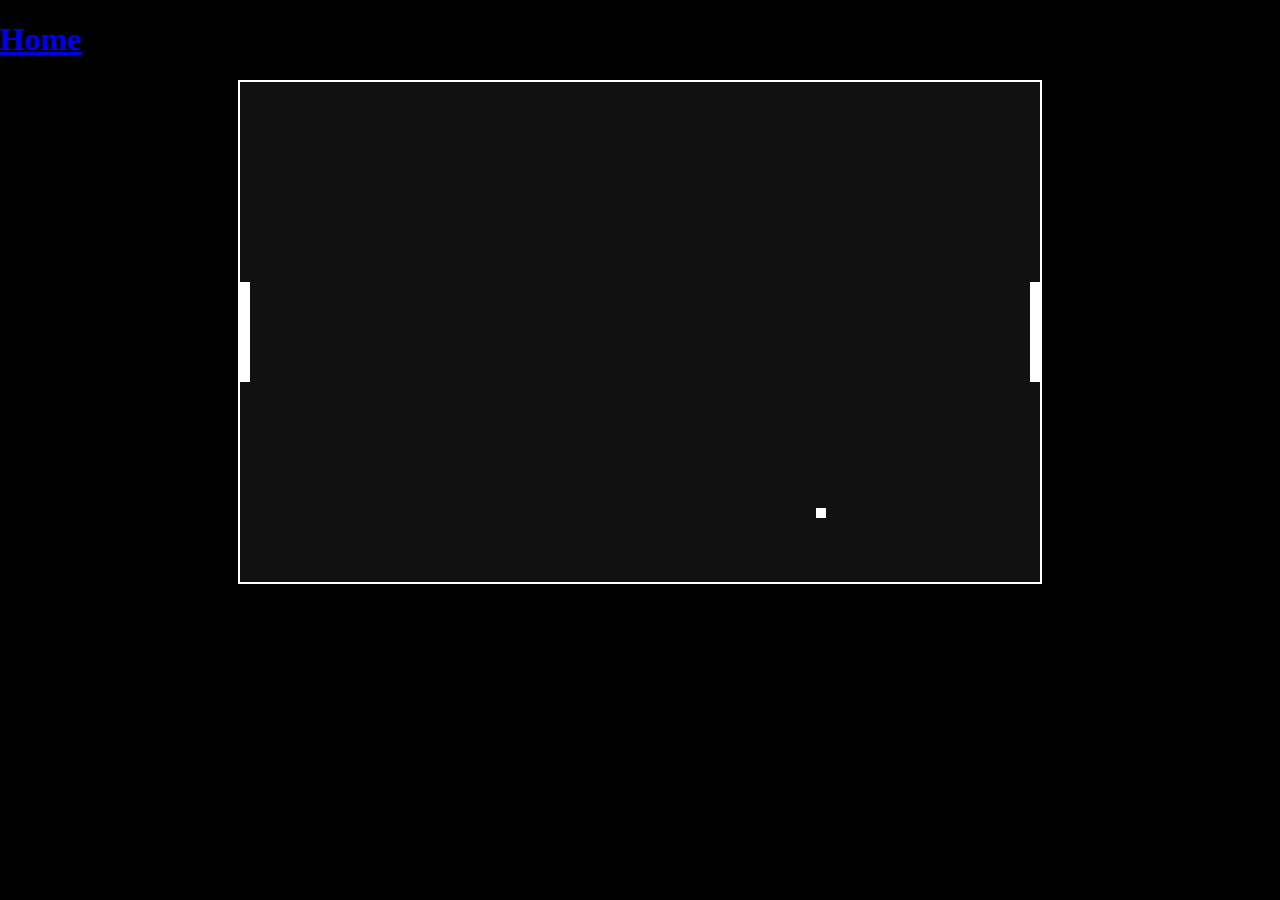
<file: game.html>
<!DOCTYPE html>
<html lang="en">
<head>
  <meta charset="UTF-8" />
  <meta name="viewport" content="width=device-width, initial-scale=1.0"/>
  <title>Pong Game</title>
  <style>
    body {
      margin: 0;
      background: #000;
    }

    canvas {
      display: block;
      margin: auto;
      background: #111;
      border: 2px solid white;
    }
  </style>
</head>
<body>
    <h1> <a href="index.html">Home</a></h1>
  <canvas id="pongCanvas" width="800" height="500"></canvas>

  <script>
    const canvas = document.getElementById("pongCanvas");
    const ctx = canvas.getContext("2d");

    // Paddle & ball setup
    const paddleWidth = 10, paddleHeight = 100;
    let leftY = canvas.height / 2 - paddleHeight / 2;
    let rightY = canvas.height / 2 - paddleHeight / 2;
    const paddleSpeed = 6;

    const ballSize = 10;
    let ballX = canvas.width / 2;
    let ballY = canvas.height / 2;
    let ballSpeedX = 4;
    let ballSpeedY = 4;

    // Controls
    const keys = {};
    document.addEventListener("keydown", (e) => (keys[e.key] = true));
    document.addEventListener("keyup", (e) => (keys[e.key] = false));

    function drawRect(x, y, w, h, color) {
      ctx.fillStyle = color;
      ctx.fillRect(x, y, w, h);
    }

    function drawBall(x, y, size, color) {
      ctx.fillStyle = color;
      ctx.fillRect(x, y, size, size);
    }

    function resetBall() {
      ballX = canvas.width / 2;
      ballY = canvas.height / 2;
      ballSpeedX *= -1;
    }

    function update() {
      // Player 1 controls: W and S
      if (keys["w"] && leftY > 0) leftY -= paddleSpeed;
      if (keys["s"] && leftY < canvas.height - paddleHeight) leftY += paddleSpeed;

      // Player 2 controls: ArrowUp and ArrowDown
      if (keys["ArrowUp"] && rightY > 0) rightY -= paddleSpeed;
      if (keys["ArrowDown"] && rightY < canvas.height - paddleHeight) rightY += paddleSpeed;

      // Move ball
      ballX += ballSpeedX;
      ballY += ballSpeedY;

      // Bounce off top and bottom
      if (ballY <= 0 || ballY + ballSize >= canvas.height) {
        ballSpeedY *= -1;
      }

      // Collision with paddles
      if (
        ballX <= paddleWidth &&
        ballY + ballSize >= leftY &&
        ballY <= leftY + paddleHeight
      ) {
        ballSpeedX *= -1;
      }

      if (
        ballX + ballSize >= canvas.width - paddleWidth &&
        ballY + ballSize >= rightY &&
        ballY <= rightY + paddleHeight
      ) {
        ballSpeedX *= -1;
      }

      // Score reset
      if (ballX < 0 || ballX > canvas.width) {
        resetBall();
      }
    }

    function draw() {
      // Clear canvas
      drawRect(0, 0, canvas.width, canvas.height, "#111");

      // Draw paddles
      drawRect(0, leftY, paddleWidth, paddleHeight, "white");
      drawRect(canvas.width - paddleWidth, rightY, paddleWidth, paddleHeight, "white");

      // Draw ball
      drawBall(ballX, ballY, ballSize, "white");
    }

    function gameLoop() {
      update();
      draw();
      requestAnimationFrame(gameLoop);
    }

    gameLoop();
  </script>
</body>
</html>
</file>
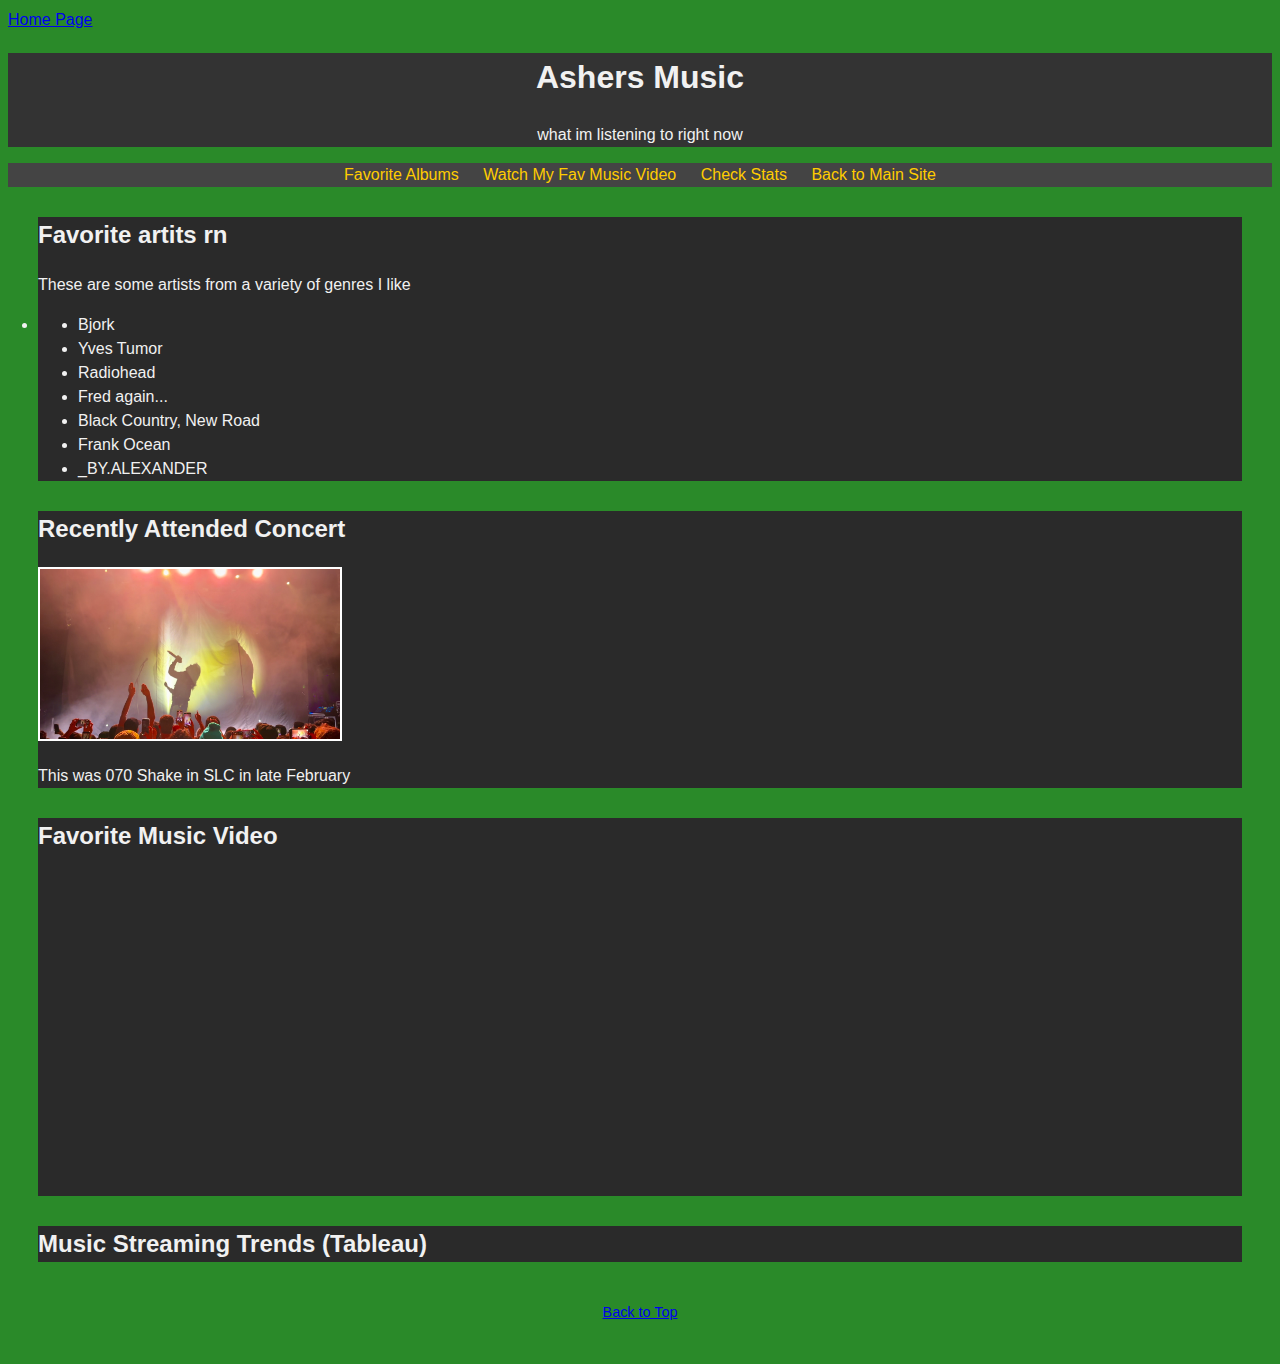
<file: scratch.html>
<!DOCTYPE html>
<html lang="en">
<head>
  <meta charset="UTF-8">
  <meta name="viewport" content="width=device-width, initial-scale=1">
  <title>My Scratch Page: Music Production</title>
  <link rel="stylesheet" href="scratch.css">
</head>
<body id="top">
    <a href="index.html">Home Page</a>
  <div class="header">
    <h1>Ashers Music</h1>
    <p>what im listening to right now</p>
  </div>

  <div class="nav">
    <a href="#gear">Favorite Albums</a>
    <a href="#video">Watch My Fav Music Video</a> 
    <a href="#graph">Check Stats</a> 
    <a href="index.html">Back to Main Site</a>
  </div>

  <div class="intro">
    <h2>Favorite artits rn</h2>
    <p>These are some artists from a variety of genres I like</p>
      <li>
        <ul>
          <li>Bjork</li>
          <li>Yves Tumor</li>
          <li>Radiohead</li>
          <li>Fred again...</li>
          <li>Black Country, New Road</li>
          <li>Frank Ocean</li>
          <li>_BY.ALEXANDER</li>
        </ul>
      </li>
  </div>

  <div class="section" id="gear">
    <h2>Recently Attended Concert</h2>
    <img src="070shake.jpeg" alt="070 Shake" width="300">
    <p>This was 070 Shake in SLC in late February</p>
  </div>

  <div class="section" id="video">
    <h2>Favorite Music Video</h2>
    <iframe width="560" height="315" src="https://youtu.be/205UY6Tpdes?si=Kq9-nGiIXavGolad" 
      title="YouTube tutorial" frameborder="0" allowfullscreen></iframe>
  </div>

  <div class="section" id="graph">
    <h2>Music Streaming Trends (Tableau)</h2>
    <div class='tableauPlaceholder' id='viz1744828153543' style='position: relative'><noscript><a href='#'><img alt='MY 12 MONTH MUSIC TREND ' src='https:&#47;&#47;public.tableau.com&#47;static&#47;images&#47;Sp&#47;SpotifyMusicTrend&#47;MY12MONTHMUSICTREND&#47;1_rss.png' style='border: none' /></a></noscript><object class='tableauViz'  style='display:none;'><param name='host_url' value='https%3A%2F%2Fpublic.tableau.com%2F' /> <param name='embed_code_version' value='3' /> <param name='site_root' value='' /><param name='name' value='SpotifyMusicTrend&#47;MY12MONTHMUSICTREND' /><param name='tabs' value='no' /><param name='toolbar' value='yes' /><param name='static_image' value='https:&#47;&#47;public.tableau.com&#47;static&#47;images&#47;Sp&#47;SpotifyMusicTrend&#47;MY12MONTHMUSICTREND&#47;1.png' /> <param name='animate_transition' value='yes' /><param name='display_static_image' value='yes' /><param name='display_spinner' value='yes' /><param name='display_overlay' value='yes' /><param name='display_count' value='yes' /><param name='language' value='en-US' /></object></div>                <script type='text/javascript'>                    var divElement = document.getElementById('viz1744828153543');                    var vizElement = divElement.getElementsByTagName('object')[0];                    if ( divElement.offsetWidth > 800 ) { vizElement.style.width='1000px';vizElement.style.height='827px';} else if ( divElement.offsetWidth > 500 ) { vizElement.style.width='1000px';vizElement.style.height='827px';} else { vizElement.style.width='100%';vizElement.style.height='1627px';}                     var scriptElement = document.createElement('script');                    scriptElement.src = 'https://public.tableau.com/javascripts/api/viz_v1.js';                    vizElement.parentNode.insertBefore(scriptElement, vizElement);                </script>
    <div class='tableauPlaceholder' id='viz168'>
    </div>
  </div>

  <footer class="footer">
    <a href="#top">Back to Top</a><br>
  </footer>

</body>
</html>
</file>
<file: scratch.css>
body {
    font-family: 'Arial', sans-serif;
    background-color: #2a8a29;
    color: #f1f1f1;
    line-height: 1.5;
  }
  
  .header {
    background-color: #333;
    text-align: center;
  }
  
  .nav {
    background: #444;
    text-align: center;
  }
  
  .nav a {
    color: #ffcc00;
    margin: 0 10px;
    text-decoration: none;
  }
  
  .intro, .section {
    margin: 30px;
    background-color: #2a2a2a;

  }
  
  img {
    border: 2px solid #fff;
  }
  
  .footer {
    text-align: center;
    margin: 40px 0;
    font-size: 0.9em;
  }
</file>
